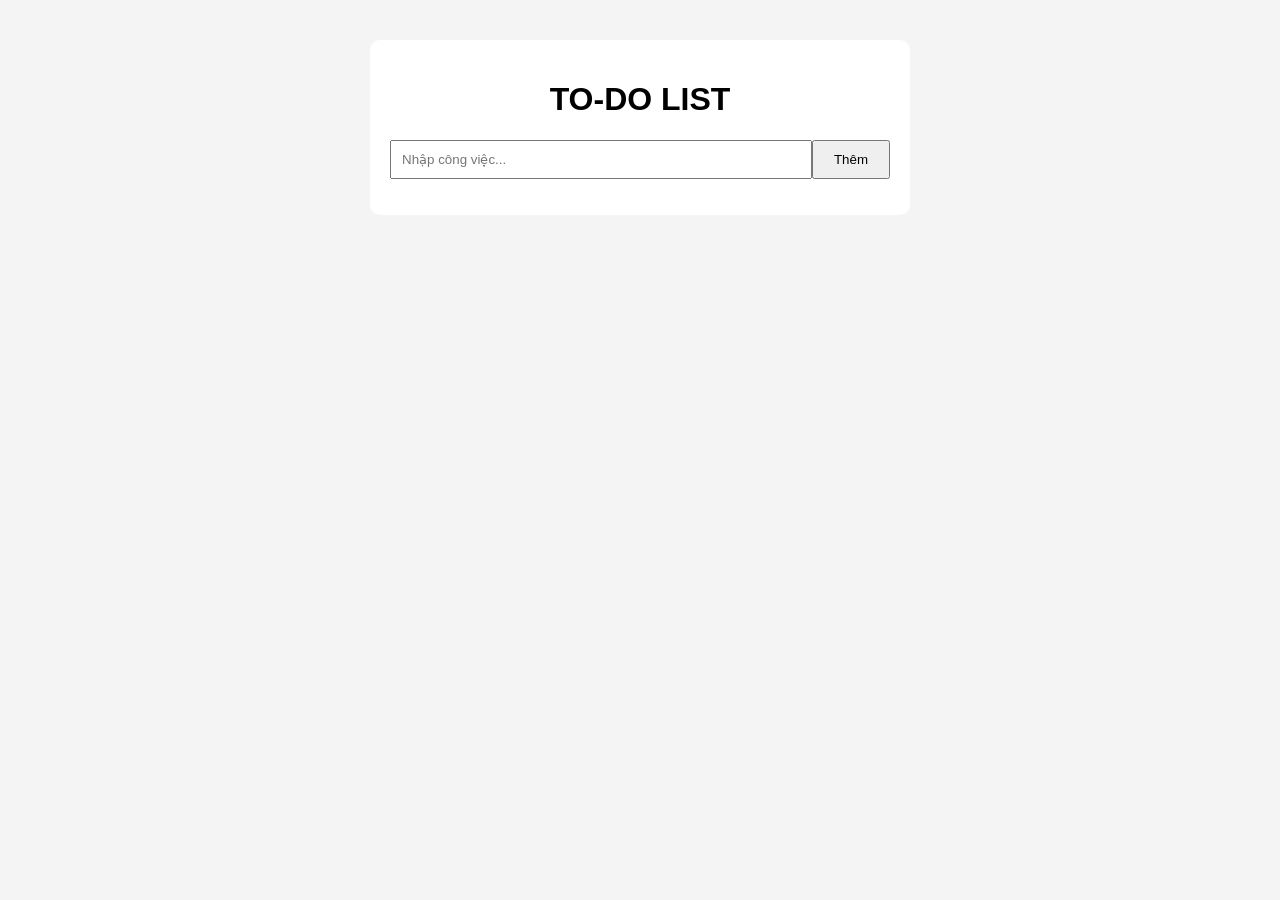
<file: bai10/index.html>
<!DOCTYPE html>
<html lang="vi">
<head>
    <meta charset="UTF-8">
    <title>To-do List</title>
    <link rel="stylesheet" href="style.css">
</head>
<body>

<div class="container">

    <h1>TO-DO LIST</h1>

    <div class="add">
        <input type="text" id="taskInput" placeholder="Nhập công việc...">
        <button onclick="addTask()">Thêm</button>
    </div>

    <ul id="taskList"></ul>

</div>

<script src="script.js"></script>

</body>
</html>
</file>
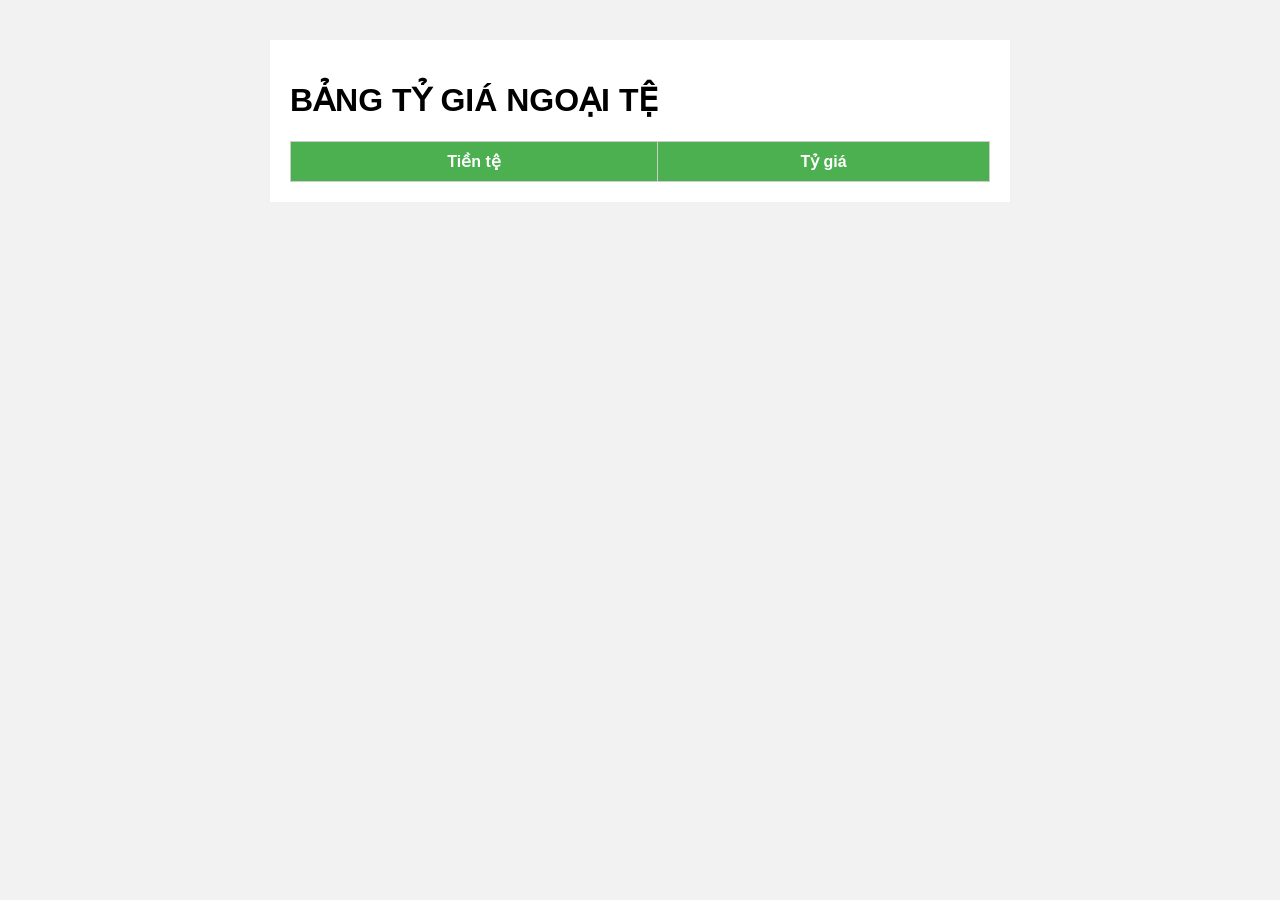
<file: bai11/index.html>
<!DOCTYPE html>
<html lang="vi">
<head>
    <meta charset="UTF-8">
    <title>Tỷ giá ngoại tệ</title>
    <link rel="stylesheet" href="style.css">
</head>
<body>

<div class="container">

    <h1>BẢNG TỶ GIÁ NGOẠI TỆ</h1>

    <p id="updateTime"></p>

    <table>

        <thead>

            <tr>
                <th>Tiền tệ</th>
                <th>Tỷ giá</th>
            </tr>

        </thead>

        <tbody id="rateTable">

        </tbody>

    </table>

</div>

<script src="script.js"></script>

</body>
</html>
</file>
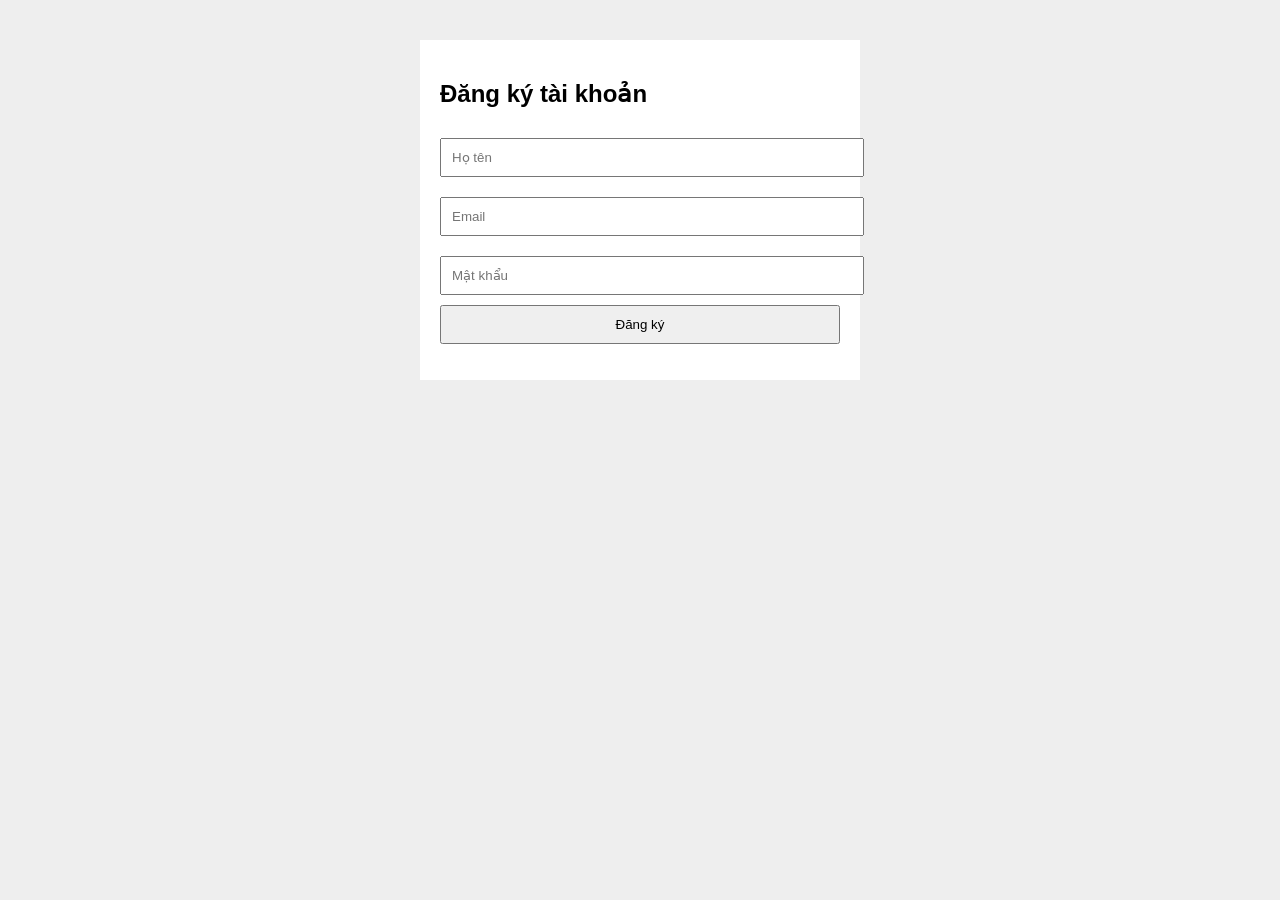
<file: bai12/index.html>
<!DOCTYPE html>
<html lang="vi">

<head>

    <meta charset="UTF-8">

    <title>Đăng ký tài khoản</title>

    <link rel="stylesheet" href="style.css">

</head>

<body>

    <div class="container">

        <h2>Đăng ký tài khoản</h2>

        <form id="registerForm">

            <input type="text" id="fullname" placeholder="Họ tên">

            <input type="email" id="email" placeholder="Email">

            <input type="password" id="password" placeholder="Mật khẩu">

            <button>

                Đăng ký

            </button>

        </form>

        <p id="message"></p>

    </div>

    <script src="script.js"></script>

</body>

</html>
</file>
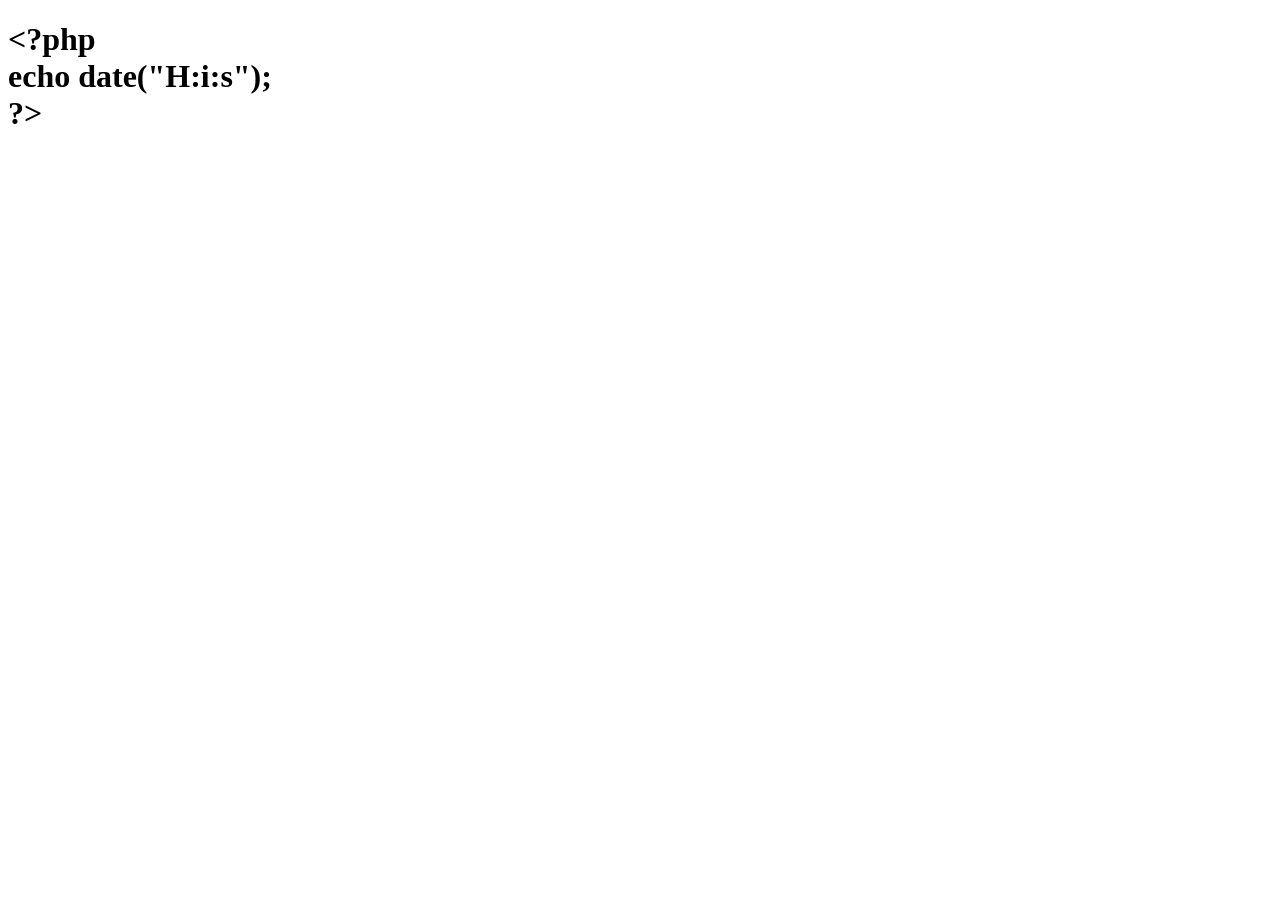
<file: bai4/index.html>
<!DOCTYPE html>
<html>

<body>
    <h1 id="time"></h1>
    <script>
        function getTime() {
            fetch('time.php')
                .then(res => res.text())
                .then(data => document.getElementById("time").innerText =

                    data);
        }
        setInterval(getTime, 5000);
        getTime();
    </script>
</body>

</html>
</file>
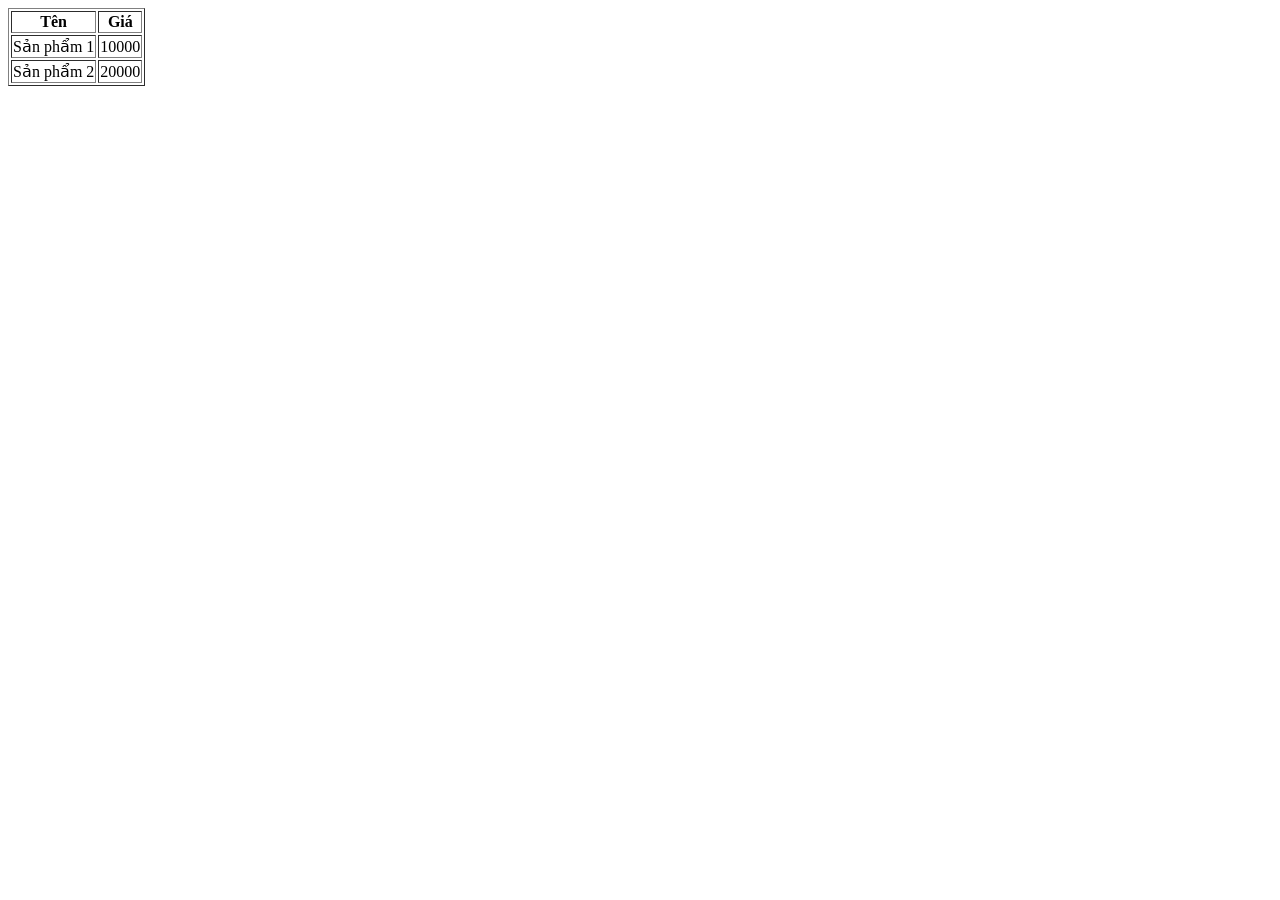
<file: bai6/index.html>
<!DOCTYPE html>
<html>

<body>
    <table border="1" id="tbl"></table>
    <script>
        fetch('products.json')
            .then(res => res.json())
            .then(data => {
                let html = "<tr><th>Tên</th><th>Giá</th></tr>";
                data.forEach(p => {
                    html += `<tr><td>${p.name}</td><td>${p.price}</td></tr>`;
                });
                document.getElementById("tbl").innerHTML = html;
            });
    </script>
</body>

</html>
</file>
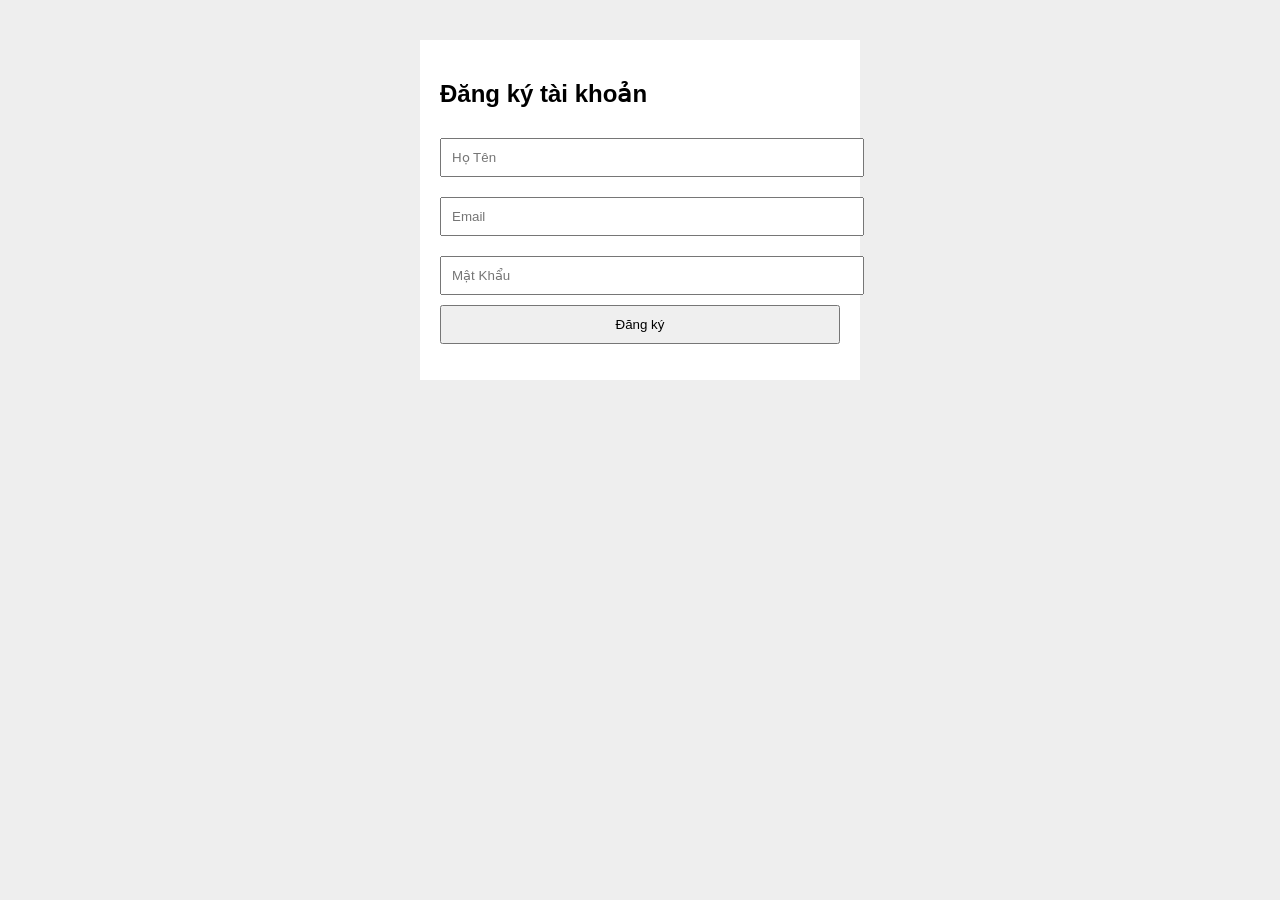
<file: test/index.html>
<!DOCTYPE html>
<html lang="vi">
<head>
    <meta charset="UTF-8">
    <title> Đăng ký tài khoản </title>
    <link rel="stylesheet" href="style.css">
</head>
<body>
    <div class="container">
        <h2> Đăng ký tài khoản</h2>
        <form id="registerForm">
            <input type="text" id="fullname" placeholder="Họ Tên">
            <input type="email" id="email" placeholder="Email">
            <input type="password" id="password" placeholder="Mật Khẩu ">
            <button> Đăng ký </button>
            
        </form>
        <p id="message"></p>
    </div>
    <script src=""></script>
</body>

</html>
</file>
<file: bai10/style.css>
body{
    font-family: Arial;
    background:#f4f4f4;
}

.container{
    width:500px;
    margin:40px auto;
    background:white;
    padding:20px;
    border-radius:10px;
}

h1{
    text-align:center;
}

.add{
    display:flex;
}

.add input{
    flex:1;
    padding:10px;
}

.add button{
    padding:10px 20px;
}

ul{
    padding:0;
}

li{
    list-style:none;
    padding:10px;
    margin-top:10px;
    background:#eee;
    display:flex;
    justify-content:space-between;
    align-items:center;
}

.done{
    text-decoration:line-through;
    color:gray;
}
</file>
<file: bai11/style.css>
body{

    font-family:Arial;

    background:#f2f2f2;

}

.container{

    width:700px;

    margin:40px auto;

    background:white;

    padding:20px;

}

table{

    width:100%;

    border-collapse:collapse;

}

th,td{

    border:1px solid #ccc;

    padding:10px;

    text-align:center;

}

th{

    background:#4CAF50;

    color:white;

}
</file>
<file: bai12/style.css>
body {

    font-family: Arial;

    background: #eee;

}

.container {

    width: 400px;

    margin: 40px auto;

    background: white;

    padding: 20px;

}

input {

    width: 100%;

    padding: 10px;

    margin: 10px 0;

}

button {

    padding: 10px;

    width: 100%;

}
</file>
<file: test/style.css>
body{
    font-family: Arial;
    background: #eee;
}

.container{
    width: 400px;
    margin: 40px auto;
    background: white;
    padding: 20px;
}
input{
    width: 100%;
    padding: 10px;
    margin: 10px 0;
}
button{
    padding: 10px;
    width: 100%;
}
</file>
